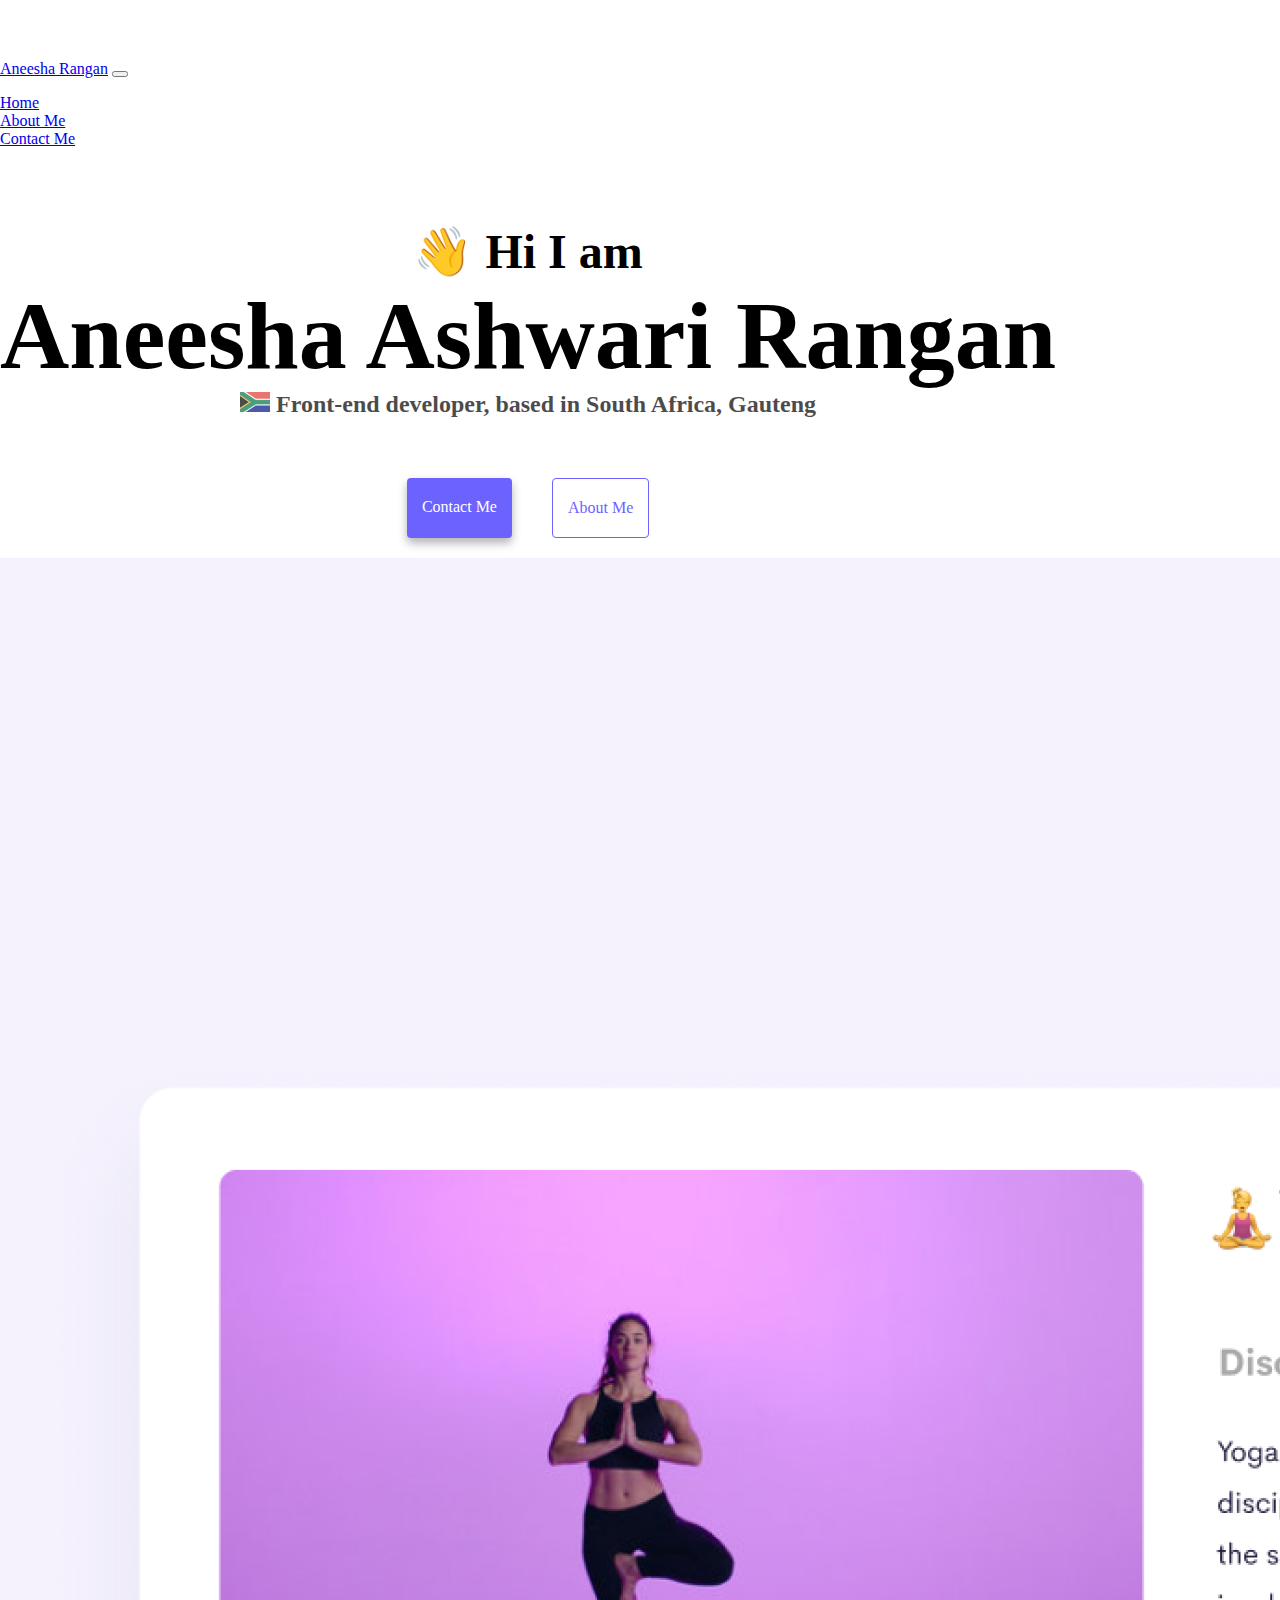
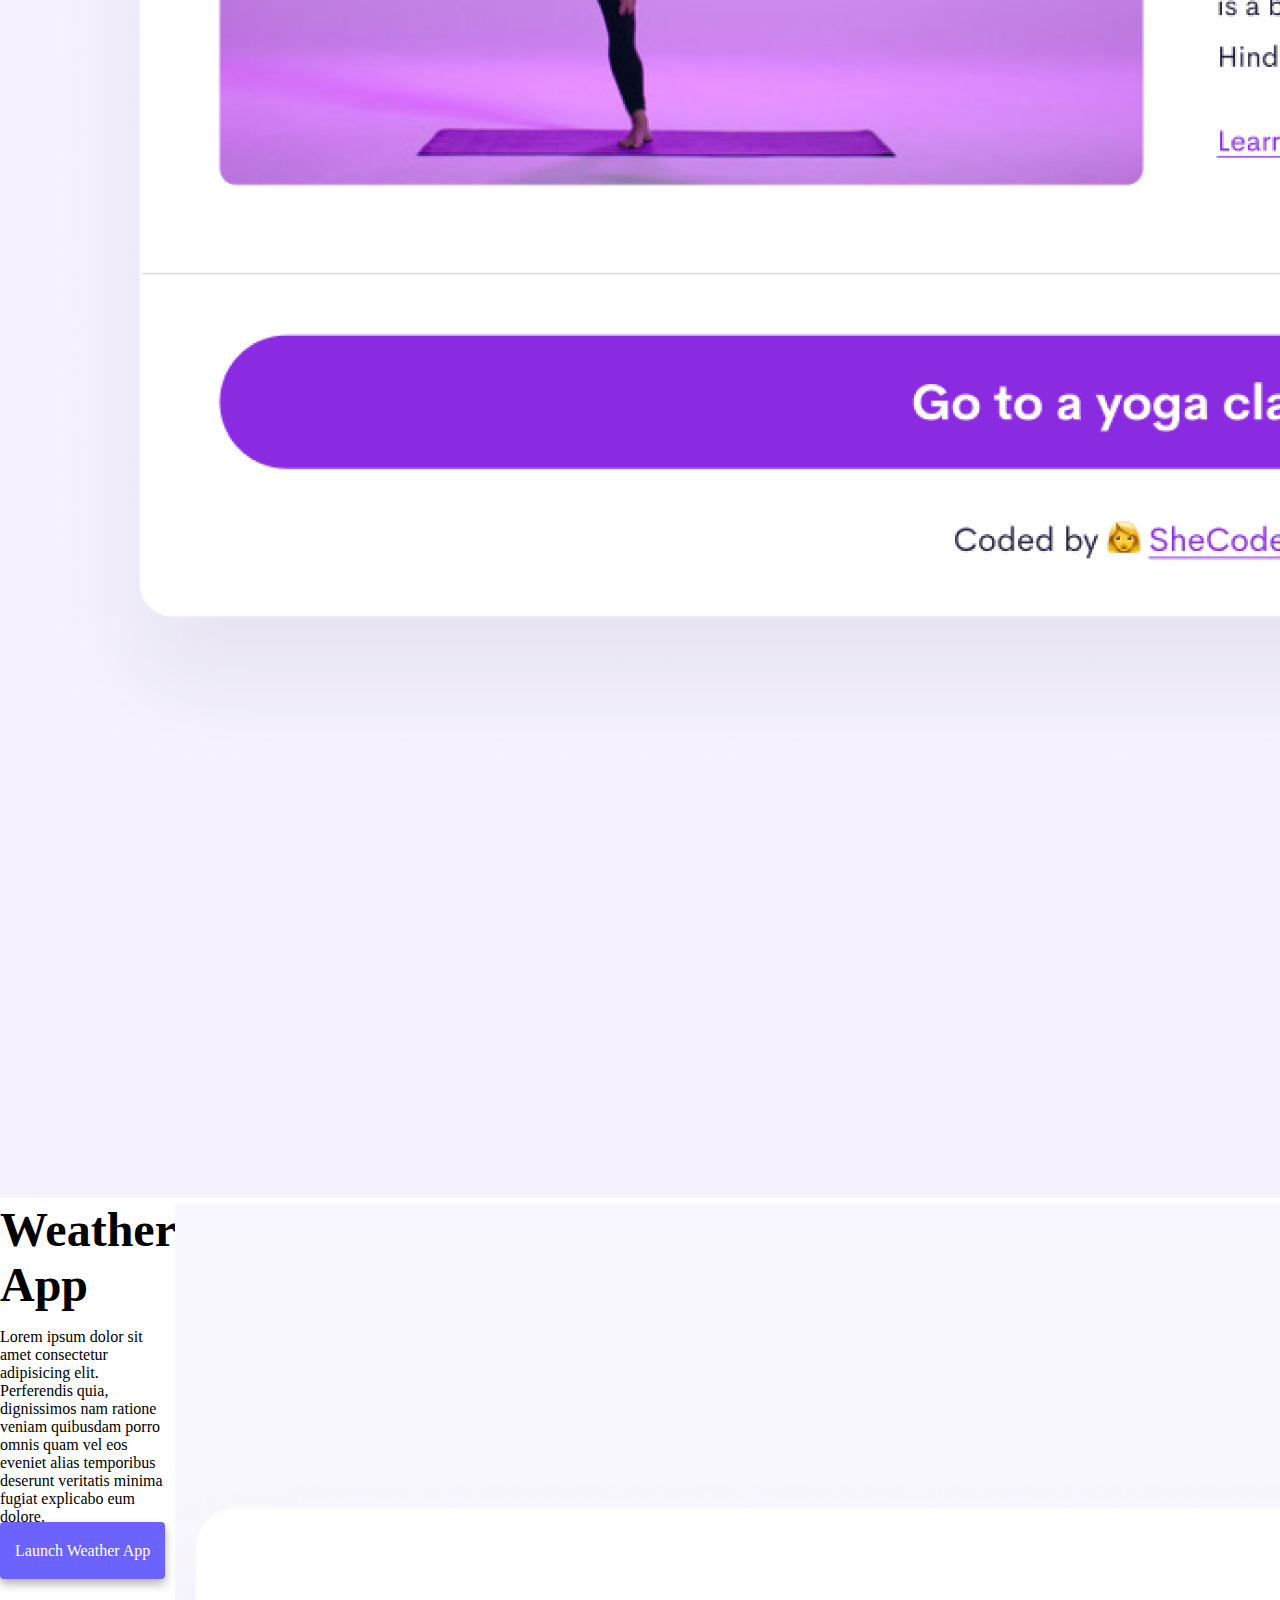
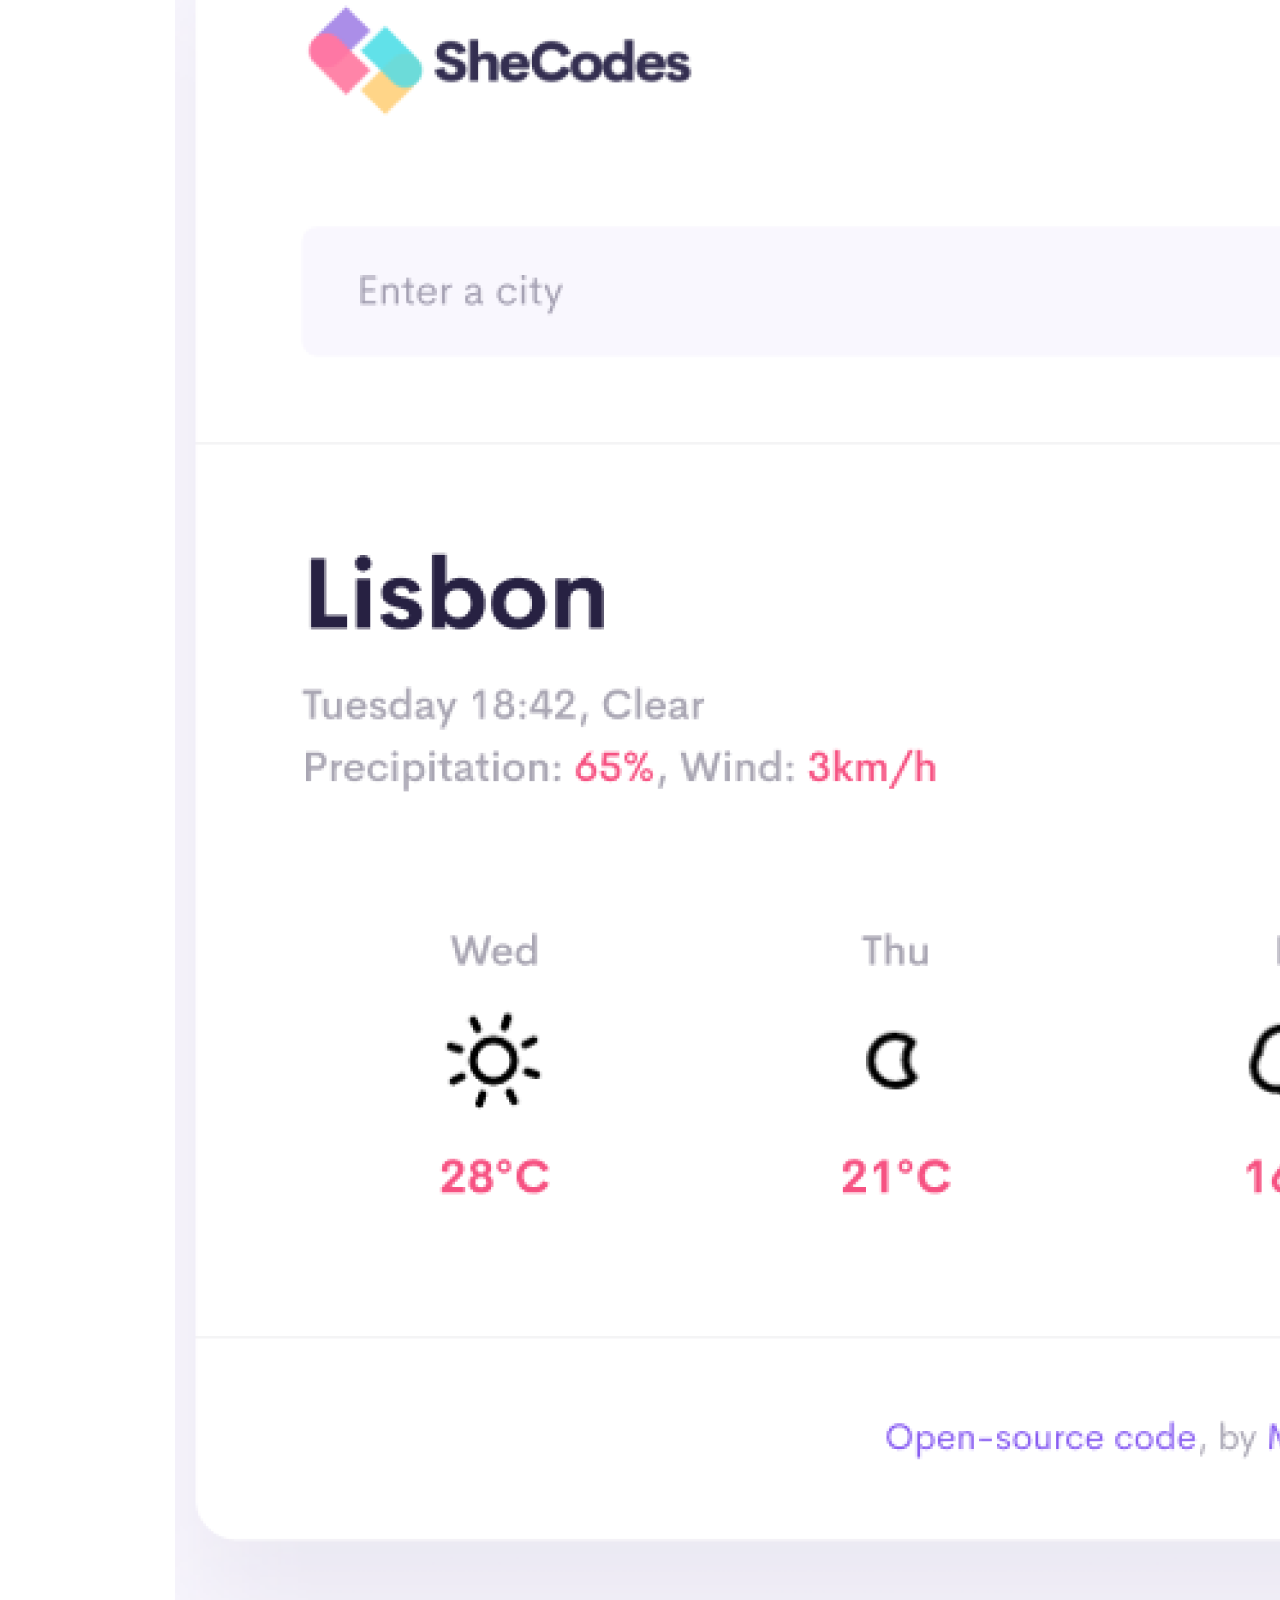
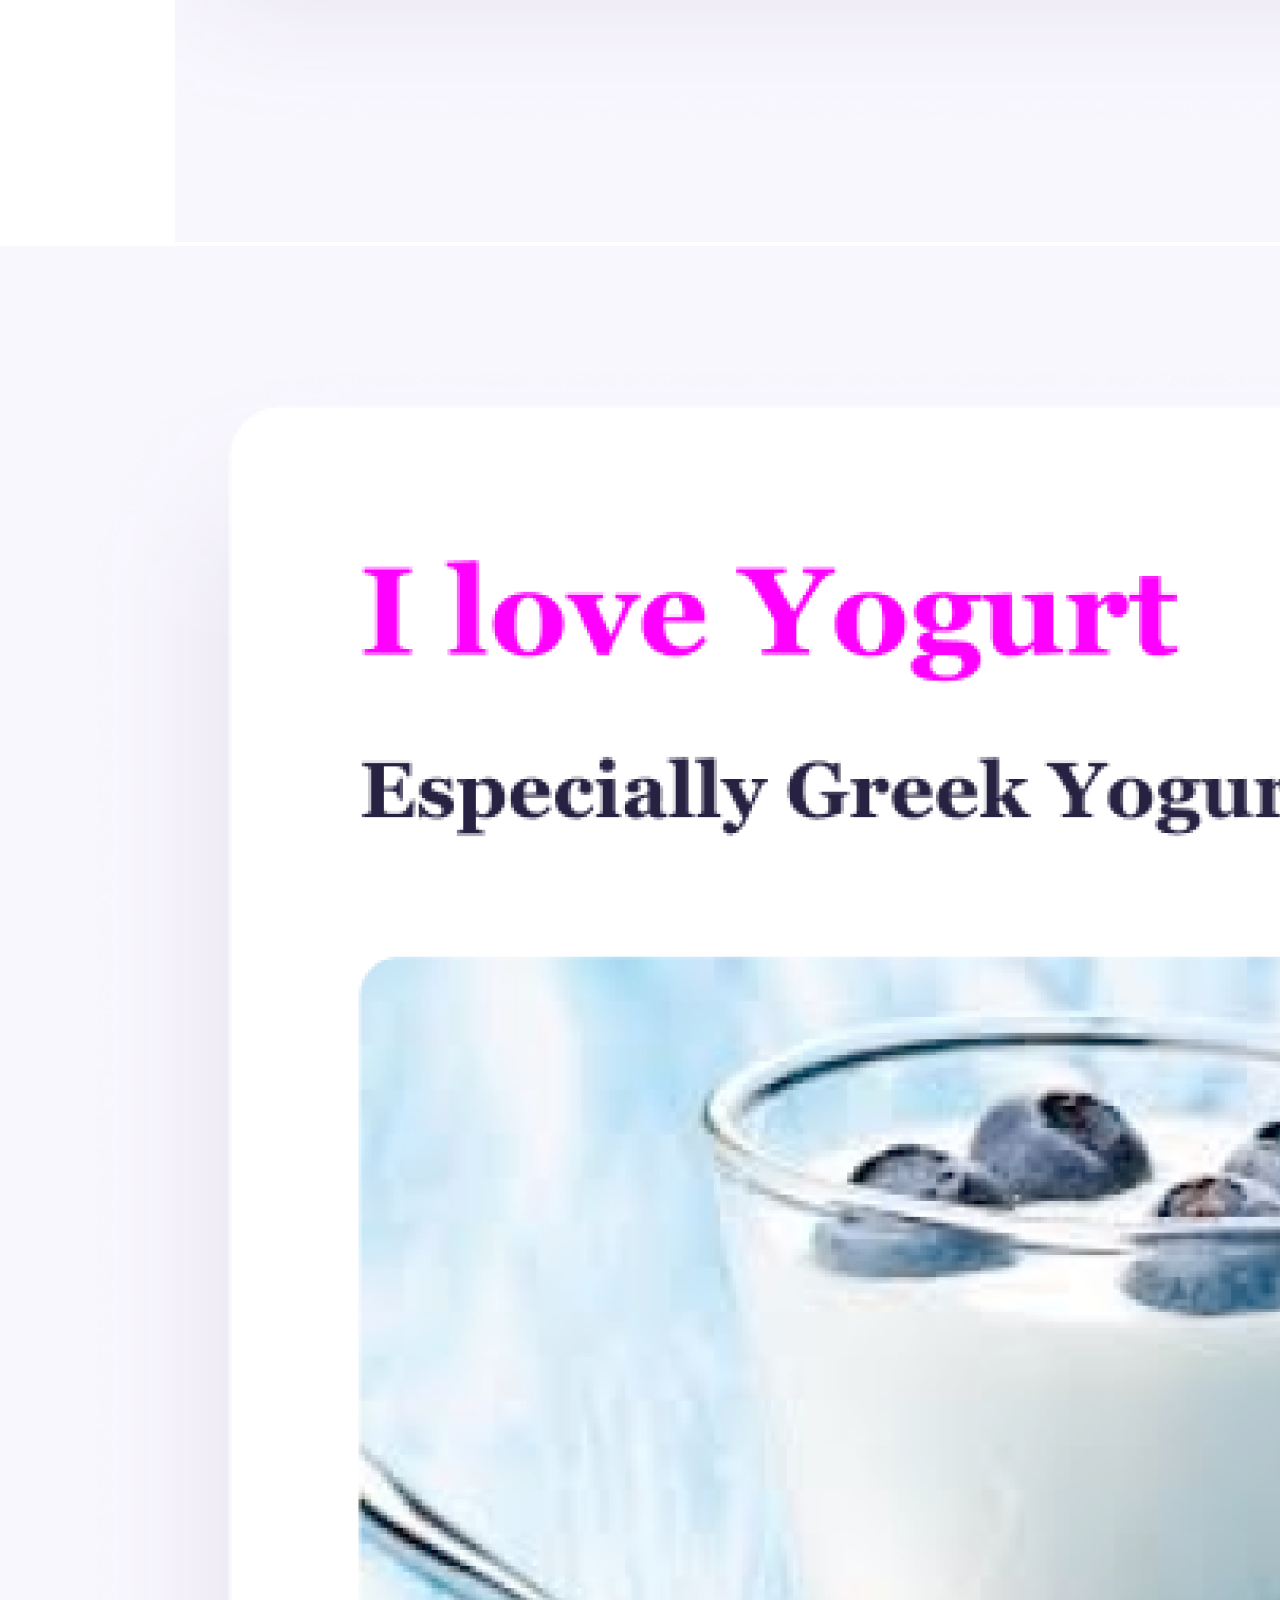
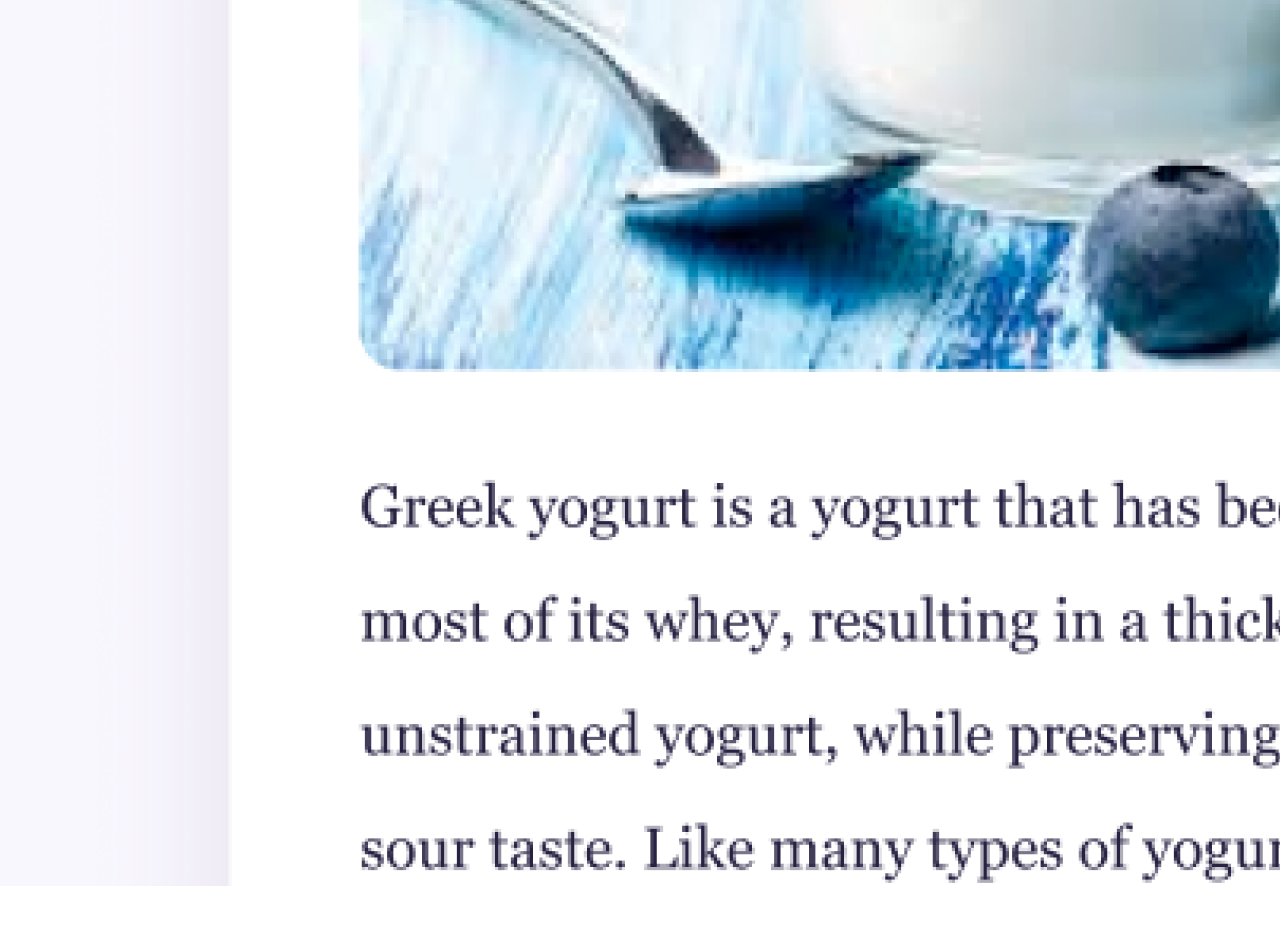
<file: index.html>
<!DOCTYPE html>
<html lang="en">

<head>
    <meta charset="UTF-8" />
    <meta http-equiv="X-UA-Compatible" content="IE=edge" />
    <meta name="viewport" content="width=device-width, initial-scale=1.0" />
    <meta name="description" content="Aneesha rangan is a front-end developer based in South Africa, Have a look at her projects and contact her for job inquiries">
    <title>Front-end Developer - Aneesha Ashwari Rangan</title>
    <link rel="stylesheet" href="src/styles.css" />
    <link href="https://cdn.jsdelivr.net/npm/bootstrap@5.3.2/dist/css/bootstrap.min.css" rel="stylesheet"
        integrity="sha384-T3c6CoIi6uLrA9TneNEoa7RxnatzjcDSCmG1MXxSR1GAsXEV/Dwwykc2MPK8M2HN" crossorigin="anonymous">
    <script src="https://cdn.jsdelivr.net/npm/bootstrap@5.3.2/dist/js/bootstrap.bundle.min.js"
        integrity="sha384-C6RzsynM9kWDrMNeT87bh95OGNyZPhcTNXj1NW7RuBCsyN/o0jlpcV8Qyq46cDfL"
        crossorigin="anonymous"></script>

</head>

<body>
    <nav class="navbar navbar-expand-lg navbar-light bg-light fixed-top ps-5 text-center">
        <div class="container-fluid">
            <a class="navbar-brand" href="index.html" title="Homepage">Aneesha Rangan</a>
            <button class="navbar-toggler" type="button" data-bs-toggle="collapse" data-bs-target="#navbarNav"
                aria-controls="navbarNav" aria-expanded="false" aria-label="Toggle navigation">
                <span class="navbar-toggler-icon"></span>
            </button>
            <div class="collapse navbar-collapse" id="navbarNav">
                <ul class="navbar-nav">
                    <li class="nav-item">
                        <a class="nav-link active" aria-current="page" href="index.html" title="Home">Home</a>
                    </li>
                    <li class="nav-item">
                        <a class="nav-link" href="about.html" title="About Aneesha Rangan">About Me</a>
                    </li>
                    <li class="nav-item">
                        <a class="nav-link" href="about.html#contact" title="Contact Aneesha Rangan">Contact Me</a>
                    </li>
                </ul>
            </div>
        </div>
    </nav>
    <div class="container-about">
        <div class="row">
            <div class="col-md-12">
                <h2 class="text-center">👋 Hi I am</h2>
                <h1 class="text-center">Aneesha Ashwari Rangan</h1>
                <h3 class="text-center"><img src="images/Flag-South-Africa.webp" alt="South African flag" class="SA-flag"> Front-end developer, based in South Africa, Gauteng</h3>
                <div class="navigation-links mb-5">
                    <a href="about.html#contact" class="contact-link" title="Contact Aneesha Rangan">Contact me</a>
                    <a href="about.html" class="about-link" title="About Aneesha Rangan">About me</a>
                </div>
            </div>
        </div>
    </div>
    <div class="container">
        <div class="row">
            <div class="col-sm-6">
                <img src="images/yoga.png" alt="Yoga project image" class="img-fluid rounded d-none d-sm-block">
            </div>
            <div class="col-sm-6">
                <h2 class="mb-3">Yoga App</h2>
                <p>Lorem ipsum dolor sit amet consectetur adipisicing elit. Perferendis quia, dignissimos nam ratione veniam quibusdam
                porro omnis quam vel eos eveniet alias temporibus deserunt veritatis minima fugiat explicabo eum dolore.</p>
             <div class="mt-5">
                <a href="#" class="primary-link project-link" title="Launch Yoga App">Launch Yoga App</a>
            </div>
            </div>
        </div>

        <div class="row mt-5">
            <div class="col-sm-6">
                <h2 class="mb-3">Weather App</h2>
                <p>Lorem ipsum dolor sit amet consectetur adipisicing elit. Perferendis quia, dignissimos nam ratione veniam quibusdam
                porro omnis quam vel eos eveniet alias temporibus deserunt veritatis minima fugiat explicabo eum dolore.</p>
            <div class="mb-4 mt-5">
                <a href="#" class="primary-link project-link" title="Launch Weather App">Launch Weather App</a>
            </div>
            </div>
            <div class="col-md-6">
                <img src="images/weather.png" alt="Weather project image" class="img-fluid rounded d-none d-sm-block">
            </div>
        </div>

        <div class="row">
            <div class="col-sm-6 mb-5">
                <img src="images/yogurt.png" alt="Yougurt project image" class="img-fluid rounded d-none d-sm-block">
            </div>
            <div class="col-sm-6">
                <h2 class="mb-3">Yougurt App</h2>
                <p>Lorem ipsum dolor sit amet consectetur adipisicing elit. Perferendis quia, dignissimos nam ratione veniam
                    quibusdam
                    porro omnis quam vel eos eveniet alias temporibus deserunt veritatis minima fugiat explicabo eum dolore.</p>
                <div class="mt-5">
                    <a href="#" class="primary-link project-link" title="Launch Yoga Project">Launch Yogurt App</a>
                </div>
            </div>
        </div>

    </div>

</body>

</html>
</file>
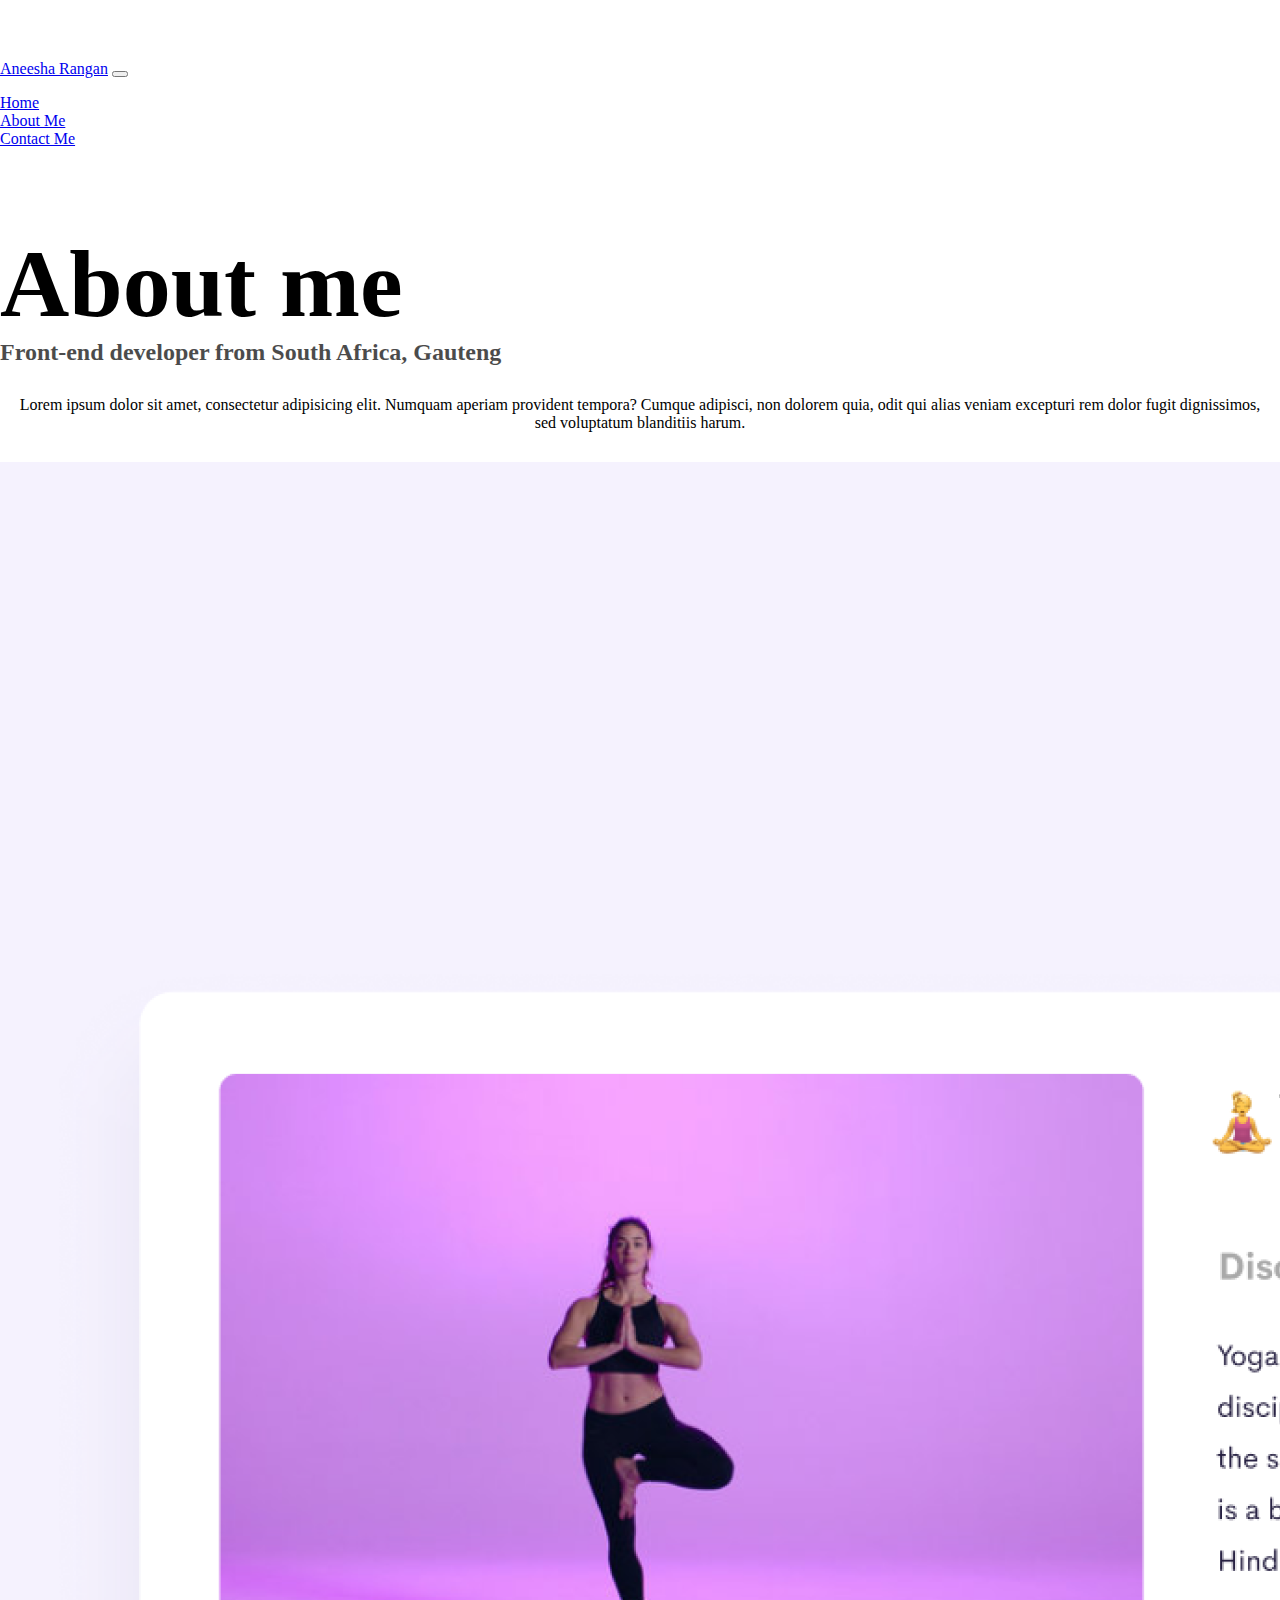
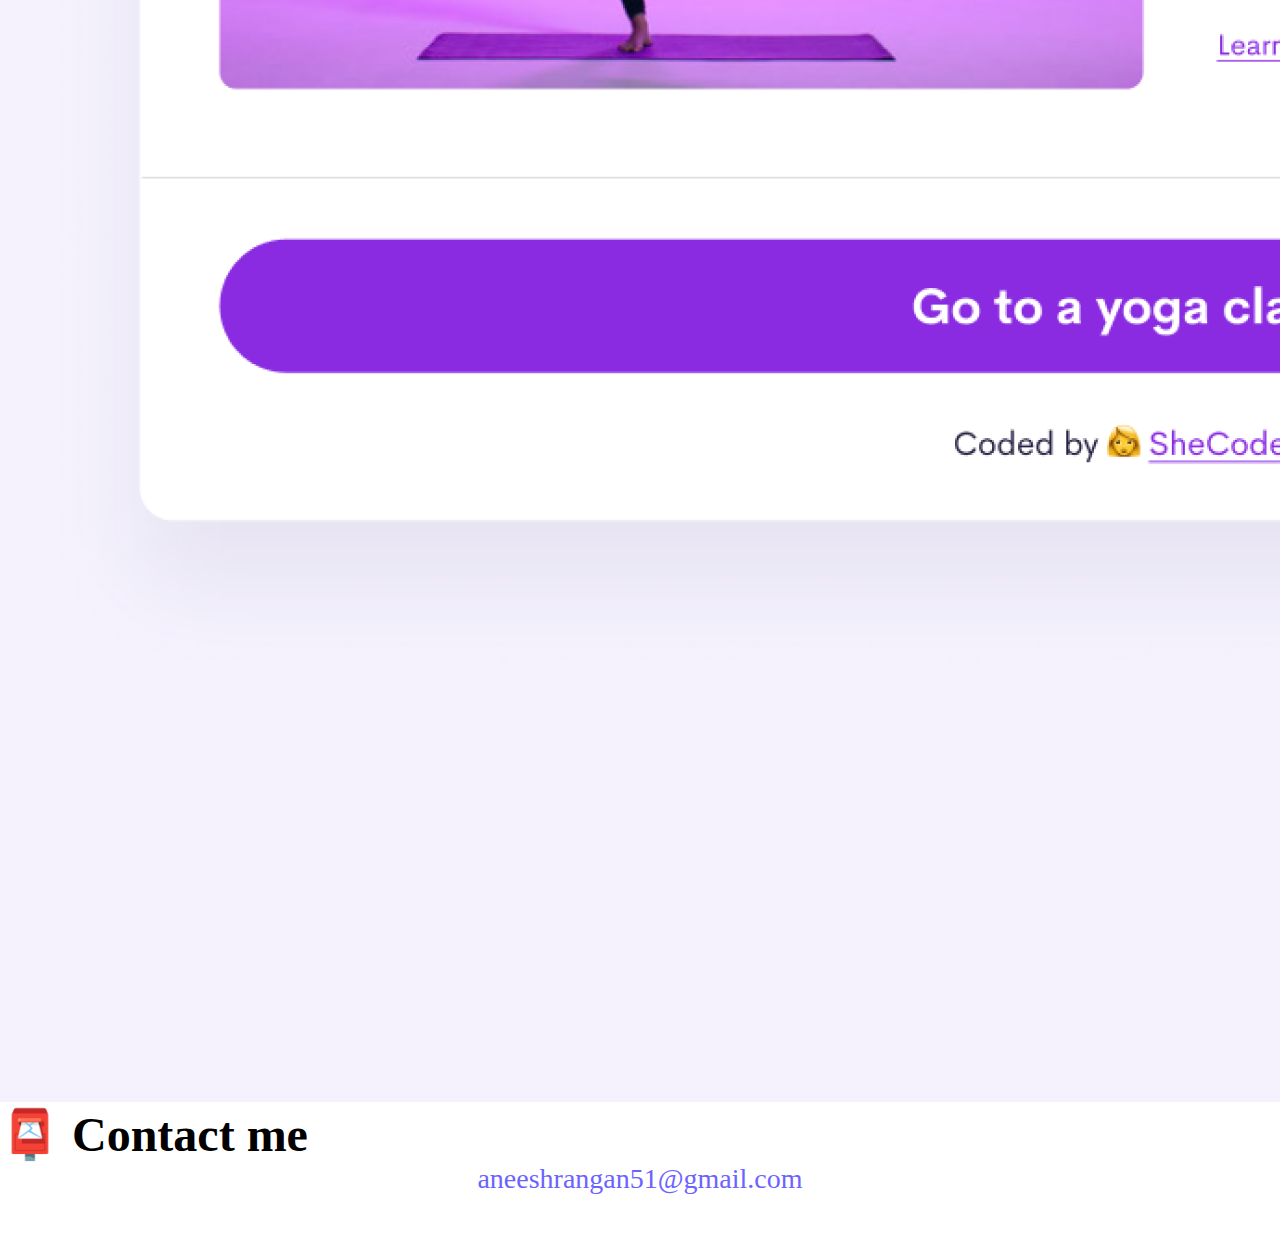
<file: about.html>
<!DOCTYPE html>
<html lang="en">

<head>
    <meta charset="UTF-8" />
    <meta http-equiv="X-UA-Compatible" content="IE=edge" />
    <meta name="viewport" content="width=device-width, initial-scale=1.0" />
    <meta name="description" content="About Aneesha Ashwari Rangan, a front-end developer based in South Africa">
    <link rel="stylesheet" href="src/styles.css" />
    <link href="https://cdn.jsdelivr.net/npm/bootstrap@5.3.2/dist/css/bootstrap.min.css" rel="stylesheet"
        integrity="sha384-T3c6CoIi6uLrA9TneNEoa7RxnatzjcDSCmG1MXxSR1GAsXEV/Dwwykc2MPK8M2HN" crossorigin="anonymous">
    <script src="https://cdn.jsdelivr.net/npm/bootstrap@5.3.2/dist/js/bootstrap.bundle.min.js"
        integrity="sha384-C6RzsynM9kWDrMNeT87bh95OGNyZPhcTNXj1NW7RuBCsyN/o0jlpcV8Qyq46cDfL"
        crossorigin="anonymous"></script>
    <title>About Me - Aneesha Ashwari Rangan</title>
</head>

<body>
    <nav class="navbar navbar-expand-lg navbar-light bg-light fixed-top ps-5 text-center">
        <div class="container-fluid">
            <a class="navbar-brand" href="index.html" title="Homepage">Aneesha Rangan</a>
            <button class="navbar-toggler" type="button" data-bs-toggle="collapse" data-bs-target="#navbarNav"
                aria-controls="navbarNav" aria-expanded="false" aria-label="Toggle navigation">
                <span class="navbar-toggler-icon"></span>
            </button>
            <div class="collapse navbar-collapse" id="navbarNav">
                <ul class="navbar-nav">
                    <li class="nav-item">
                        <a class="nav-link active" aria-current="page" href="index.html" title="Homepage">Home</a>
                    </li>
                    <li class="nav-item">
                        <a class="nav-link" href="about.html" title="About Aneesha Rangan">About Me</a>
                    </li>
                    <li class="nav-item">
                        <a class="nav-link" href="about.html#contact" title="Contact Aneesha Rangan">Contact Me</a>
                    </li>
                </ul>
            </div>
        </div>
    </nav>
    <h1 class="text-center about">About me</h1>
    <h3 class="text-center">Front-end developer from South Africa, Gauteng</h3>
    <div class="about-paragraphs text-center">
        <p class="about-paragraph">
            Lorem ipsum dolor sit amet, consectetur adipisicing elit. Numquam
            aperiam provident tempora? Cumque adipisci, non dolorem quia, odit qui
            alias veniam excepturi rem dolor fugit dignissimos, sed voluptatum
            blanditiis harum.
        </p>
    </div>
    <div class="container">
        <div class="row">
            <div class="col-sm-4">
                <img src="images/yoga.png" alt="Yoga project image" class="img-fluid p-2 shadow rounded">
            </div>
            <div class="col-sm-4">
                <img src="images/weather.png" alt="Weather project image" class="img-fluid p-2 shadow rounded">
            </div>
            <div class="col-sm-4">
                <img src="images/yogurt.png" alt="Yougurt project image" class="img-fluid p-2 shadow rounded" >
            </div>
        </div>
    </div>
    <div id="contact" class="mt-5 mb-5">
        <h2 class="text-center">📮 Contact me</h2>
        <a href="mailto:aneeshrangan51@gmail.com" class="email-link">aneeshrangan51@gmail.com</a>
    </div>
</body>

</html>
</file>
<file: src/styles.css>
:root {
    --primary-color: #6c63ff;
    --secondary-color: #f5f2fe;
    --box-shadow: 0 5px 10px rgba(0, 0, 0, 0.3);
}

body {
    margin: 60px auto;
    max-width: 100%;
}

h1,
h2,
h3 {
    margin: 0;
}

h1 {
    font-size: 96px;
}

h2 {
    font-size: 48px;
}

h3 {
    font-size: 24px;
    opacity: 0.7;
}

div {
    display: block;
}

.navigation-links {
    display: flex;
    margin-top: 40px;
    justify-content: center;
}

.navigation-links a {
    margin: 20px;
    border-radius: 4px;
    padding: 20px 15px;
    text-decoration: none;
    text-transform: capitalize;
}

.contact-link {
    background: var(--primary-color);
    box-shadow: var(--box-shadow);
    color: white;
}

.about-link {
    color: var(--primary-color);
    border: 1px solid var(--primary-color);
}

.homepage-link {
    color: var(--primary-color);
    text-align: center;
    display: block;
}

.about-paragraphs {
    margin: 30px 0;
}

.about-paragraphs p {
    margin: 10px;
}

.email-link {
    display: flex;
    justify-content: center;
    color: var(--primary-color);
    font-size: 28px;
    text-decoration: none;
}

.email-link:hover {
    text-decoration: underline;
}

.SA-flag {
    max-width: 30px;
}

.container-about {
    margin-top: 75px;
    text-align: center;
}

.primary-link {
    border-radius: 4px;
    padding: 20px 15px;
    text-decoration: none;
    text-transform: capitalize;
    background: var(--primary-color);
    box-shadow: var(--box-shadow);
    color: white;
}

.row {
    display: flex;
}

.container-body {
    width: 100%;
    padding-right: 15px;
    padding-left: 15px;
    margin-right: auto;
    margin-left: auto;
}

.about {
    margin-top: 80px;
}

.about-paragraph {
    text-align: center;
}

.navbar-nav {
    display: flex;
    flex-direction: column;
    padding-left: 0;
    margin-bottom: 0;
    list-style: none;
}

@media(min-width: 992px){
    .navbar-expand-lg{
        flex-wrap: nowrap;
        justify-content: flex-start;
    }
}

@media(max-width: 576px){
    p{
        text-align: center;
    }

    h2{
        font-size: 32px;
        text-align: center;
    }

    .project-link{
        display: block;
        text-align: center;
        margin: 0 20px;
    }

    .nav-link{
        text-align: left;
    }
}
</file>
